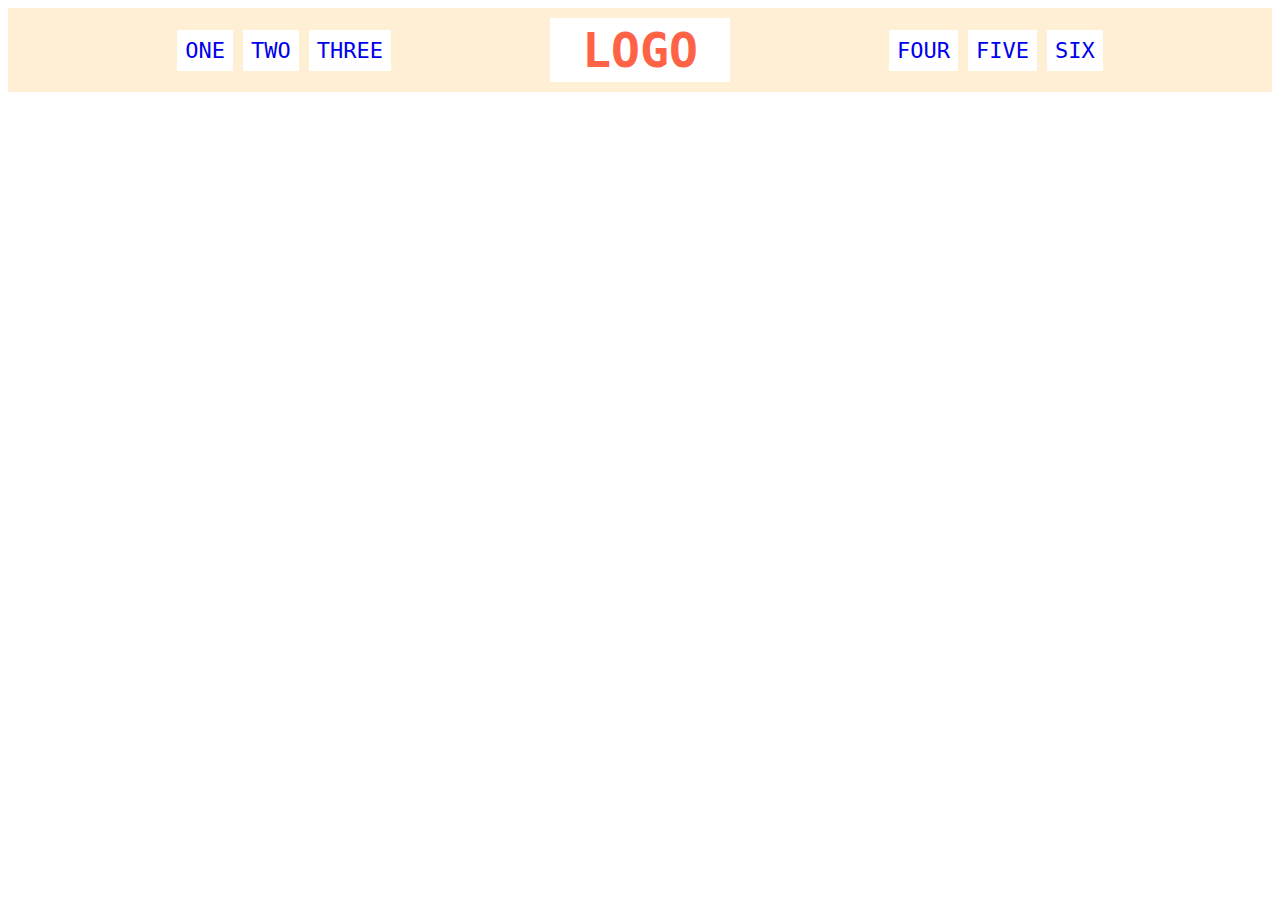
<file: flex/02-flex-header/index.html>
<!DOCTYPE html>
<html lang="en">
  <head>
    <meta charset="UTF-8">
    <meta http-equiv="X-UA-Compatible" content="IE=edge">
    <meta name="viewport" content="width=device-width, initial-scale=1.0">
    <title>Flex Header</title>
    <link rel="stylesheet" href="style.css">
  </head>
  <body>
        <div class="header">
        <div class="left-links">
          <ul>
            <li><a href="#">ONE</a></li>
            <li><a href="#">TWO</a></li>
            <li><a href="#">THREE</a></li>
          </ul>
        </div>
        <div class="logo">LOGO</div>
        <div class="right-links">
          <ul>
            <li><a href="#">FOUR</a></li>
            <li><a href="#">FIVE</a></li>
            <li><a href="#">SIX</a></li>
          </ul>
        </div>
  </div>
  </body>
</html>
</file>
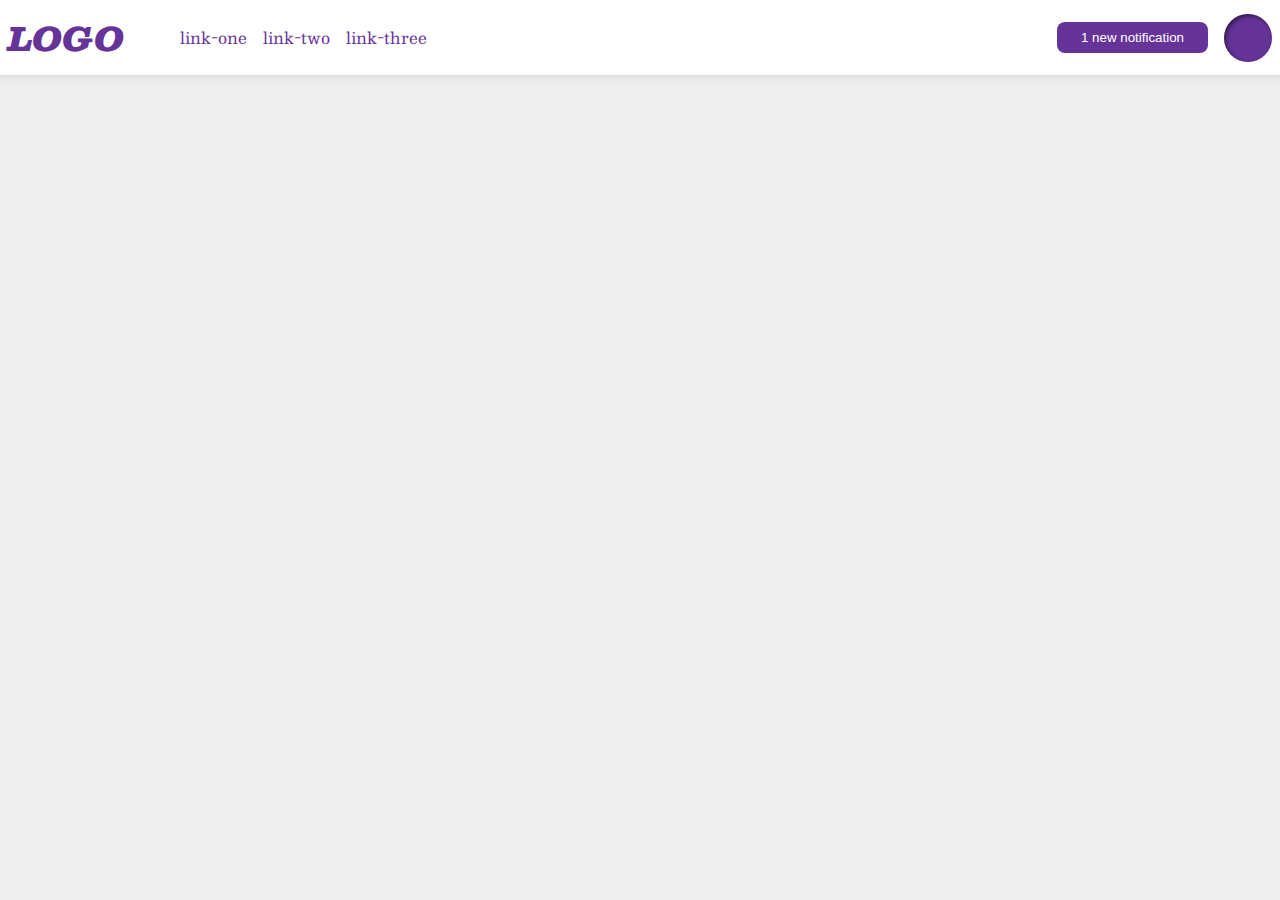
<file: flex/03-flex-header-2/index.html>
<!DOCTYPE html>
<html lang="en">
  <head>
    <meta charset="UTF-8">
    <meta http-equiv="X-UA-Compatible" content="IE=edge">
    <meta name="viewport" content="width=device-width, initial-scale=1.0">
    <title>Flex Header 2</title>
    <link rel="stylesheet" href="style.css">
  </head>
  <body>
    <div class="header">
      
      <div class="left">
        <div class="logo">
          LOGO
        </div>
        <ul class="links">
          <li><a href="https://google.com">link-one</a></li>
          <li><a href="https://google.com">link-two</a></li>
          <li><a href="https://google.com">link-three</a></li>
        </ul>
      </div>


      <div class="right">
        <button class="notifications">
          1 new notification
        </button>
        <div class="profile-image"></div>
      </div>

    </div>
  </body>
</html>
</file>
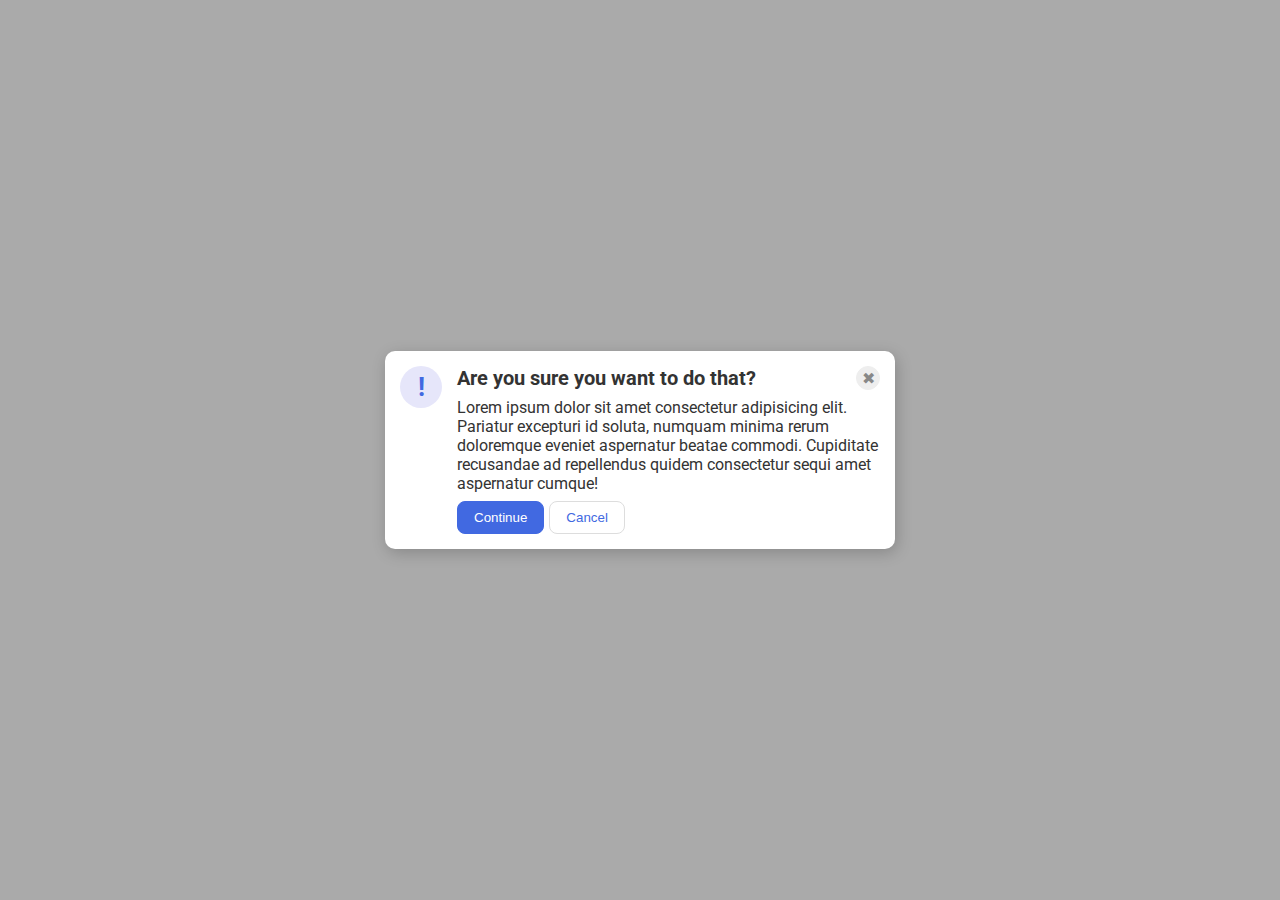
<file: flex/05-flex-modal/index.html>
<!DOCTYPE html>
<html lang="en">
  <head>
    <meta charset="UTF-8">
    <meta http-equiv="X-UA-Compatible" content="IE=edge">
    <meta name="viewport" content="width=device-width, initial-scale=1.0">
    <link rel="stylesheet" href="style.css">
    <title>Modal</title>
  </head>
  <body>
    <div class="modal">
      <div class="icon-container">
          <div class="icon">!</div>
    </div>


    <div class="center-container">
      <div class="header">Are you sure you want to do that?</div>
      <button class="close-button">✖</button>
      <div class="text">Lorem ipsum dolor sit amet consectetur adipisicing elit. Pariatur excepturi id soluta, numquam minima rerum doloremque eveniet aspernatur beatae commodi. Cupiditate recusandae ad repellendus quidem consectetur sequi amet aspernatur cumque!</div>
        <div class="button-container">
          <button class="continue">Continue</button>
          <button class="cancel">Cancel</button>
        </div>
    </div>
    </div>
  </body>
</html>
</file>
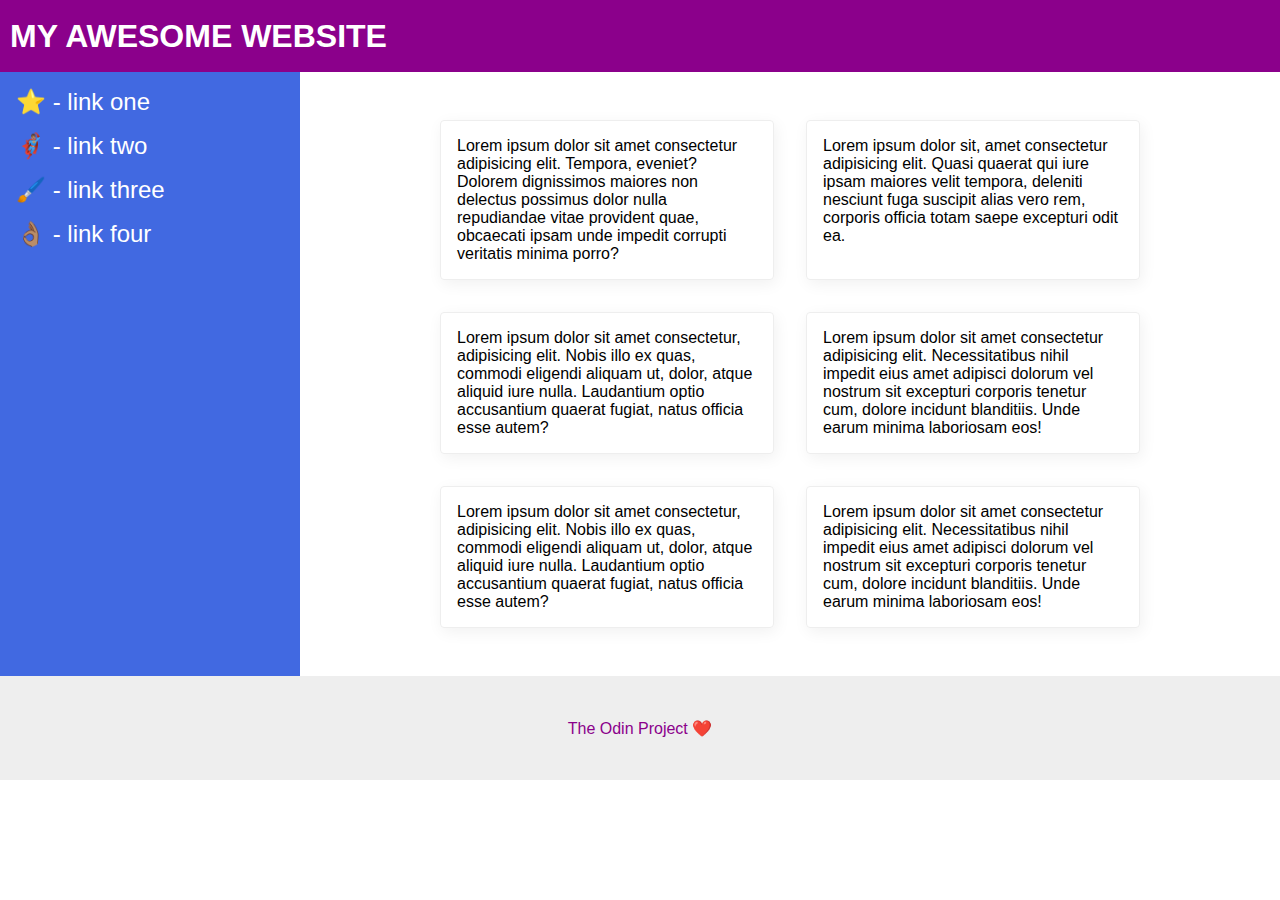
<file: flex/07-flex-layout-2/index.html>
<!DOCTYPE html>
<html lang="en">
  <head>
    <meta charset="UTF-8">
    <meta http-equiv="X-UA-Compatible" content="IE=edge">
    <meta name="viewport" content="width=device-width, initial-scale=1.0">
    <title>The Holy Grail</title>
    <link rel="stylesheet" href="style.css">
  </head>
  <body>
    <div class="header">
      MY AWESOME WEBSITE
    </div>
    

    <div class="middle-container">
      <div class="sidebar">
        <ul>
          <li><a href="#">⭐ - link one</a></li>
          <li><a href="#">🦸🏽‍♂️ - link two</a></li>
          <li><a href="#">🖌️ - link three</a></li>
          <li><a href="#">👌🏽 - link four</a></li>
        </ul>
      </div>
      <div class="card-container">
        <div class="card">Lorem ipsum dolor sit amet consectetur adipisicing elit. Tempora, eveniet? Dolorem dignissimos maiores non delectus possimus dolor nulla repudiandae vitae provident quae, obcaecati ipsam unde impedit corrupti veritatis minima porro?</div>
        <div class="card">Lorem ipsum dolor sit, amet consectetur adipisicing elit. Quasi quaerat qui iure ipsam maiores velit tempora, deleniti nesciunt fuga suscipit alias vero rem, corporis officia totam saepe excepturi odit ea.</div>
        <div class="card">Lorem ipsum dolor sit amet consectetur, adipisicing elit. Nobis illo ex quas, commodi eligendi aliquam ut, dolor, atque aliquid iure nulla. Laudantium optio accusantium quaerat fugiat, natus officia esse autem?</div>
        <div class="card">Lorem ipsum dolor sit amet consectetur adipisicing elit. Necessitatibus nihil impedit eius amet adipisci dolorum vel nostrum sit excepturi corporis tenetur cum, dolore incidunt blanditiis. Unde earum minima laboriosam eos!</div>
        <div class="card">Lorem ipsum dolor sit amet consectetur, adipisicing elit. Nobis illo ex quas, commodi eligendi aliquam ut, dolor, atque aliquid iure nulla. Laudantium optio accusantium quaerat fugiat, natus officia esse autem?</div>
        <div class="card">Lorem ipsum dolor sit amet consectetur adipisicing elit. Necessitatibus nihil impedit eius amet adipisci dolorum vel nostrum sit excepturi corporis tenetur cum, dolore incidunt blanditiis. Unde earum minima laboriosam eos!</div>
      </div>  
    </div>
    
    <div class="footer">
      The Odin Project ❤️
    </div>
  </body>
</html>
</file>
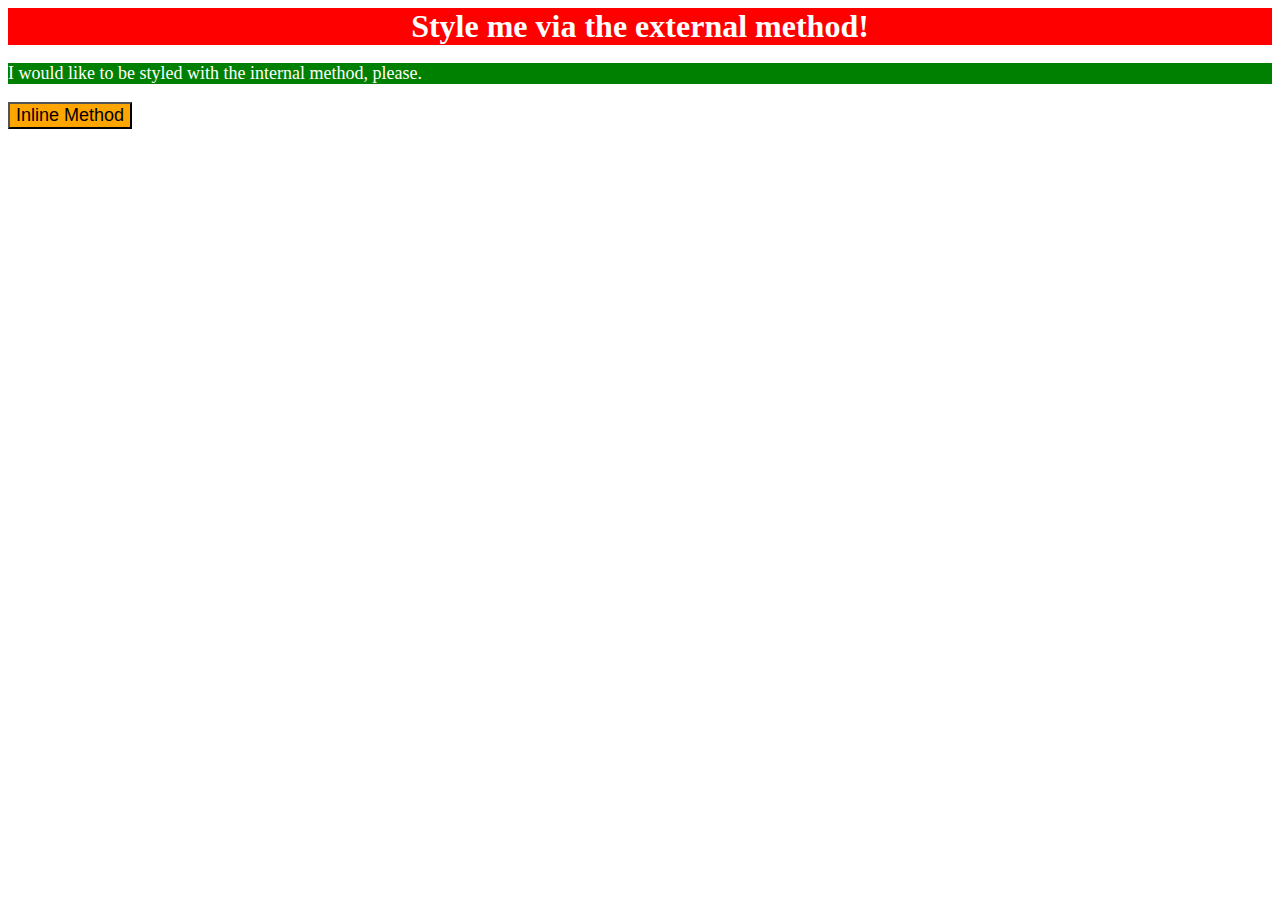
<file: foundations/01-css-methods/index.html>
<!DOCTYPE html>
<html lang="en">
  <head>
    <meta charset="UTF-8">
    <meta http-equiv="X-UA-Compatible" content="IE=edge">
    <meta name="viewport" content="width=device-width, initial-scale=1.0">
    <title>Methods for Adding CSS</title>
    <link href="style.css" rel="stylesheet">
    <style>
      p{
        background-color: green;
        color: white;
        font-size: 18px;
      }
    </style>
  </head>
  <body>
    <div>Style me via the external method!</div>
    <p>I would like to be styled with the internal method, please.</p>
    <button style="background-color: orange; font-size: 18px;">Inline Method</button>
  </body>
</html>
</file>
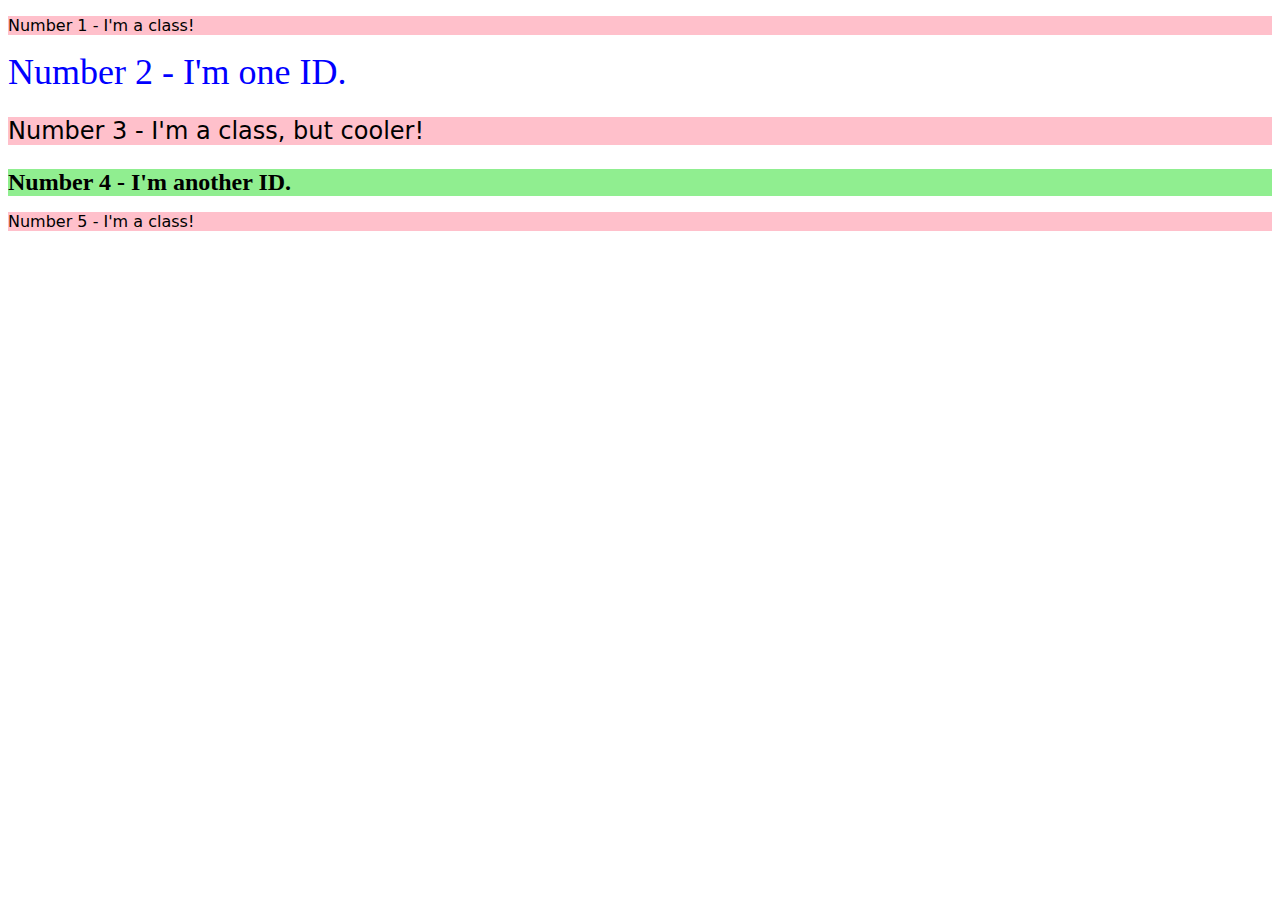
<file: foundations/02-class-id-selectors/index.html>
<!DOCTYPE html>
<html lang="en">
  <head>
    <meta charset="UTF-8">
    <meta http-equiv="X-UA-Compatible" content="IE=edge">
    <meta name="viewport" content="width=device-width, initial-scale=1.0">
    <title>Class and ID Selectors</title>
    <link rel="stylesheet" href="style.css">
  </head>
  <body>
    <p class="odd">Number 1 - I'm a class!</p>
    <div id="two">Number 2 - I'm one ID.</div>
    <p class="odd" id="three">Number 3 - I'm a class, but cooler!</p>
    <div id="four">Number 4 - I'm another ID.</div>
    <p class="odd">Number 5 - I'm a class!</p>
  </body>
</html>
</file>
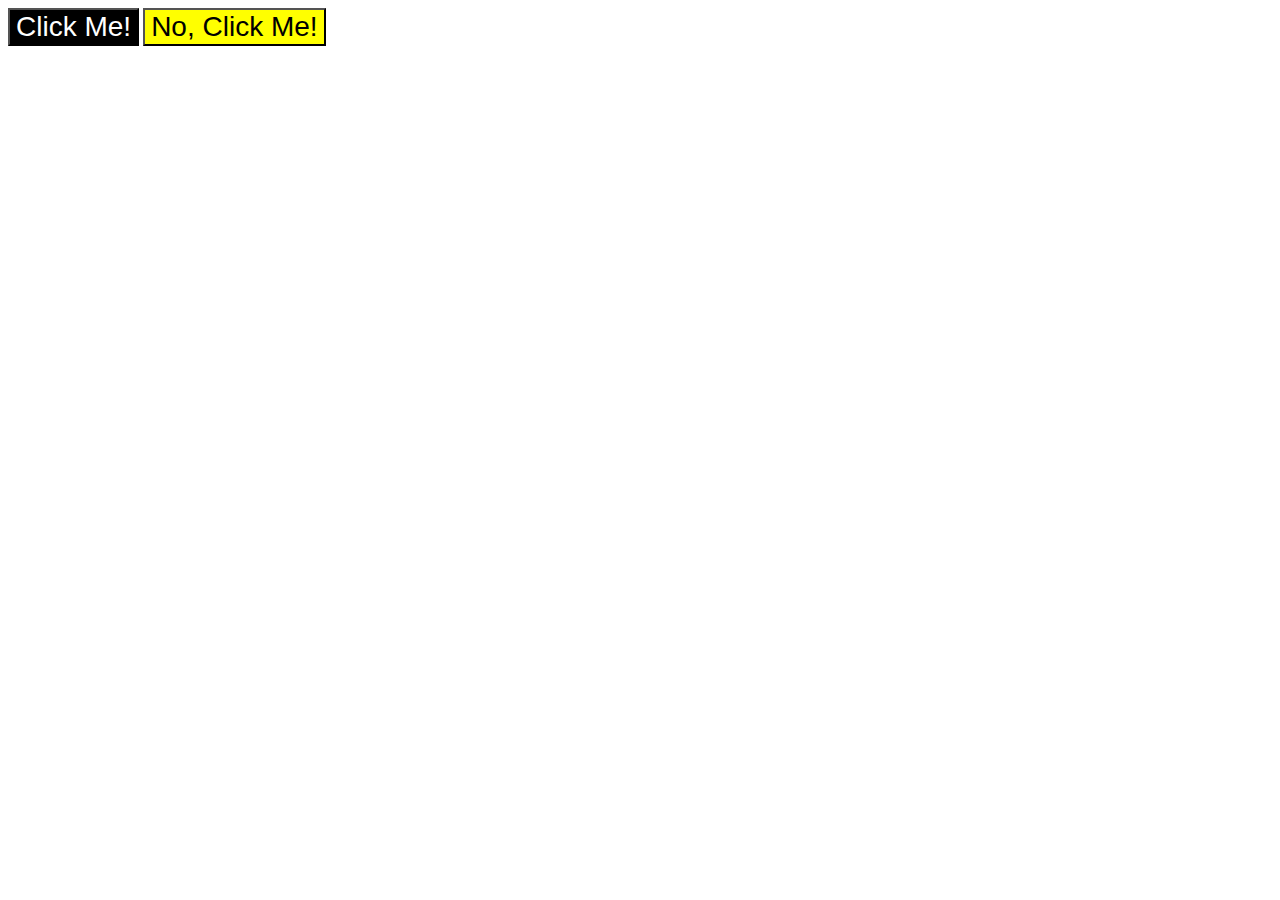
<file: foundations/03-grouping-selectors/index.html>
<!DOCTYPE html>
<html lang="en">
  <head>
    <meta charset="UTF-8">
    <meta http-equiv="X-UA-Compatible" content="IE=edge">
    <meta name="viewport" content="width=device-width, initial-scale=1.0">
    <title>Grouping Selectors</title>
    <link rel="stylesheet" href="style.css">
  </head>
  <body>
    <button class="button1">Click Me!</button>
    <button class="button2">No, Click Me!</button>
  </body>
</html>
</file>
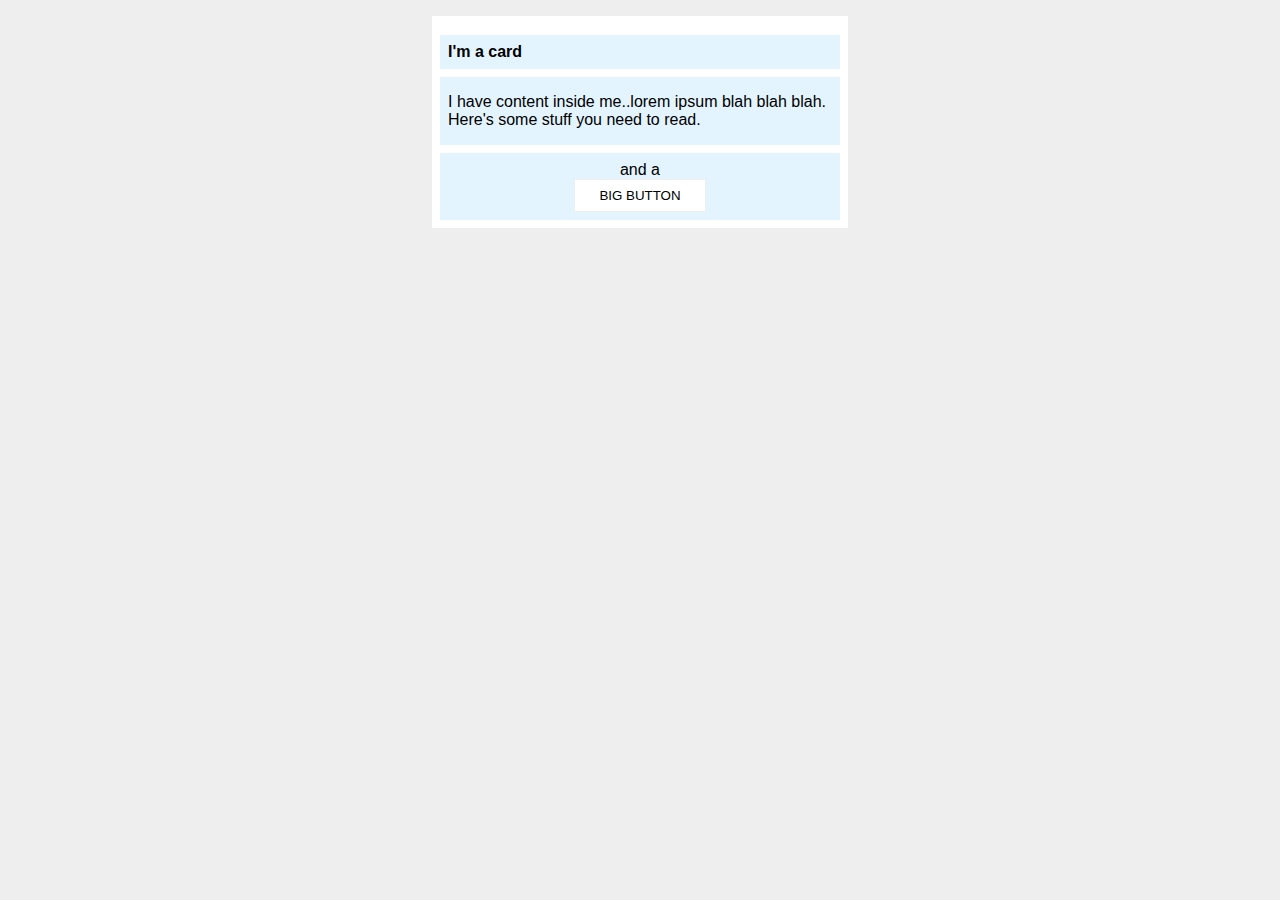
<file: margin-and-padding/02-margin-and-padding-2/index.html>
<!DOCTYPE html>
<html lang="en">
  <head>
    <meta charset="UTF-8">
    <meta http-equiv="X-UA-Compatible" content="IE=edge">
    <meta name="viewport" content="width=device-width, initial-scale=1.0">
    <title>Margin and Padding exercise 2</title>
    <link rel="stylesheet" href="style.css">
  </head>
  <body>
    <div class="card">
      <h1 class="title">I'm a card</h1>
      <div class="content">I have content inside me..lorem ipsum blah blah blah. Here's some stuff you need to read.</div>
      <div class="button-container">and a <button>BIG BUTTON</button></div>
    </div>
  </body>
</html>
</file>
<file: flex/02-flex-header/style.css>
.header  {
  font-family: monospace;
  background: papayawhip;
  padding: 10px;
  display: flex;
  align-items: center;
  justify-content: space-evenly;
}

.logo {
  font-size: 48px;
  font-weight: 900;
  color: tomato;
  background: white;
  padding: 4px 32px;
}


ul {
  /* this removes the dots on the list items*/
  list-style-type: none;
  gap: 10px;
  display: flex;
  margin: 0;
  padding: 0;
  
}

a {
  font-size: 22px;
  background: white;
  padding: 8px;
  /* this removes the line under the links */
  text-decoration: none;
}
</file>
<file: flex/03-flex-header-2/style.css>
/* this is some magical font-importing.  
you'll learn about it later. */
@import url('https://fonts.googleapis.com/css2?family=Besley:ital,wght@0,400;1,900&display=swap');

body {
  margin: 0;
  background: #eee;
  font-family: Besley, serif;
}

.header {
  background: white;
  border-bottom: 1px solid #ddd;
  box-shadow: 0 0 8px rgba(0,0,0,.1);
  display: flex;
  padding: 8px;
  justify-content: space-between;
}

.profile-image {
  background: rebeccapurple;
  box-shadow: inset 2px 2px 4px rgba(0,0,0,.5);
  border-radius: 50%;
  width: 48px;
  height: 48px;
}

.logo {
  color: rebeccapurple;
  font-size: 32px;
  font-weight: 900;
  font-style: italic;
}

button {
  border: none;
  border-radius: 8px;
  background: rebeccapurple;
  color: white;
  padding: 8px 24px;
}

a {
  /* this removes the line under our links */
  text-decoration: none;
  color: rebeccapurple;
}

ul {
  list-style-type: none;
  display: flex;
  gap: 1rem;
}

.right{
  display: flex;
  gap: 16px;
  margin-left: auto;
  justify-content: center;
  align-items: center;
}

.left{
  display: flex;
  gap: 16px;
  margin-right: auto;
  justify-content: center;
  align-items: center;
}
</file>
<file: flex/05-flex-modal/style.css>
@import url('https://fonts.googleapis.com/css2?family=Roboto:wght@400;700&display=swap');

html, body {
  height: 100%;
}

body {
  font-family: Roboto, sans-serif;
  margin: 0;
  background: #aaa;
  color: #333;
  /* I'll give you this one for free lol */
  display: flex;
  align-items: center;
  justify-content: center;
}
.header{
  font-weight: bold;
  font-size: 20px;
  display: flex;
  justify-content: center;
  align-items: center;
}

.modal {
  background: white;
  width: 480px;
  border-radius: 10px;
  box-shadow: 2px 4px 16px rgba(0,0,0,.2);
  padding: 15px;
  display: flex ;
  gap: 15px;
}

.center-container{
  display: flex;
  flex-wrap: wrap;
  justify-self: center;
}

.icon-container{
  display: flex;
  justify-content: flex-start;
  align-items: flex-start;
  flex-direction: column;
  
}



.icon {
  color: royalblue;
  font-size: 26px;
  font-weight: 700;
  background: lavender;
  width: 42px;
  height: 42px;
  border-radius: 50%;
  display: flex;
  align-items: center;
  justify-content: center;
}

.close-button {
  background: #eee;
  border-radius: 50%;
  color: #888;
  font-weight: 400;
  font-size: 16px;
  height: 24px;
  width: 24px;
  display: flex;
  align-items: center;
  justify-content: center;
  border: 1px solid #eee;
  padding: 0;
  margin-left: auto;
}

button {
  cursor: pointer;
  padding: 8px 16px;
  border-radius: 8px;
}

button.continue {
  background: royalblue;
  border: 1px solid royalblue;
  color: white;
}

button.cancel {
  background: white;
  border: 1px solid #ddd;
  color: royalblue;
}

.text{
  display: flex;
  margin-left: auto;
  margin-top: 8px;
  margin-bottom: 8px;
}

.button-container{
  display: flex;
  gap: 5px  ;
}
</file>
<file: flex/07-flex-layout-2/style.css>
body {
  font-family: -apple-system, BlinkMacSystemFont, 'Segoe UI', Roboto, Oxygen, Ubuntu, Cantarell, 'Open Sans', 'Helvetica Neue', sans-serif;
  margin: 0;
  min-height: 100vh;
  display: flex;
  flex-direction: column;
  flex: 1;
}

.header {
  height: 72px;
  background: darkmagenta;
  color: white;
  font-size: 32px;
  font-weight: 900;
  display: flex;
  align-items: center ;
  padding-left: 10px;
}

.footer {
  height: 72px;
  background: #eee;
  color: darkmagenta;
  display: flex;
  align-items: center;
  justify-content: center;
  padding: 16px;
}

.sidebar {
  width: 300px;
  background: royalblue;
  box-sizing: border-box;
  flex-shrink: 0;
  padding: 16px;
}
.sidebar a{
  font-size: 24px ;
  color: white;
  text-decoration: none;
}

.card {
  border: 1px solid #eee;
  box-shadow: 2px 4px 16px rgba(0,0,0,.06);
  border-radius: 4px;
  width: 300px;
  padding: 16px;
  
}

.middle-container{
  display: flex;
  flex-direction: row;
}

.card-container{
  display: flex;
  flex-wrap: wrap;
  justify-content: center;
  padding: 48px;
  gap: 32px;
}

li{
  margin-bottom: 16px;
}

ul{
  list-style-type: none;
  margin: 0;
  padding: 0;
}
</file>
<file: foundations/01-css-methods/style.css>
div {
    background-color: red;
    color: white;
    font-size: 32px ;
    text-align: center;
    font-weight: bold;
}
</file>
<file: foundations/02-class-id-selectors/style.css>
.odd{
    background-color: pink;
    font-family:'Verdana', DejaVu Sans, sans-serif

}
#two{
   font-size: 36px;
   color: blue;
}
#three{
    font-size: 24px;
}
#four{
    background-color: lightgreen;
    font-size: 24px;
    font-weight: bold;
}
</file>
<file: foundations/03-grouping-selectors/style.css>
.button1{
    background-color: black;
    color: white;
}
.button2{
    background-color: yellow;
}
.button1, .button2{
    font-size: 28px;
    font-family: 'Helvetica', 'Times New Roman', sans-serif;
}
</file>
<file: margin-and-padding/02-margin-and-padding-2/style.css>
body {
  background: #eee;
  font-family: sans-serif;
}

.card {
  width: 400px;
  background: #fff;
  margin: 16px auto;
  padding: 8px;
}

.title {
  background: #e3f4ff;
  font-size: 16px;
  margin-bottom: 8px;
  padding: 8px
}

.content {
  background: #e3f4ff;
  margin-bottom: 8px;
  padding: 16px 8px 16px 8px;
}

.button-container {
  background: #e3f4ff;
  text-align: center;
  padding: 8px;
}

button {
  background: white;
  border: 1px solid #eee;
  display: block;
  margin: auto;
  padding: 8px 24px 8px 24px;
}
</file>
